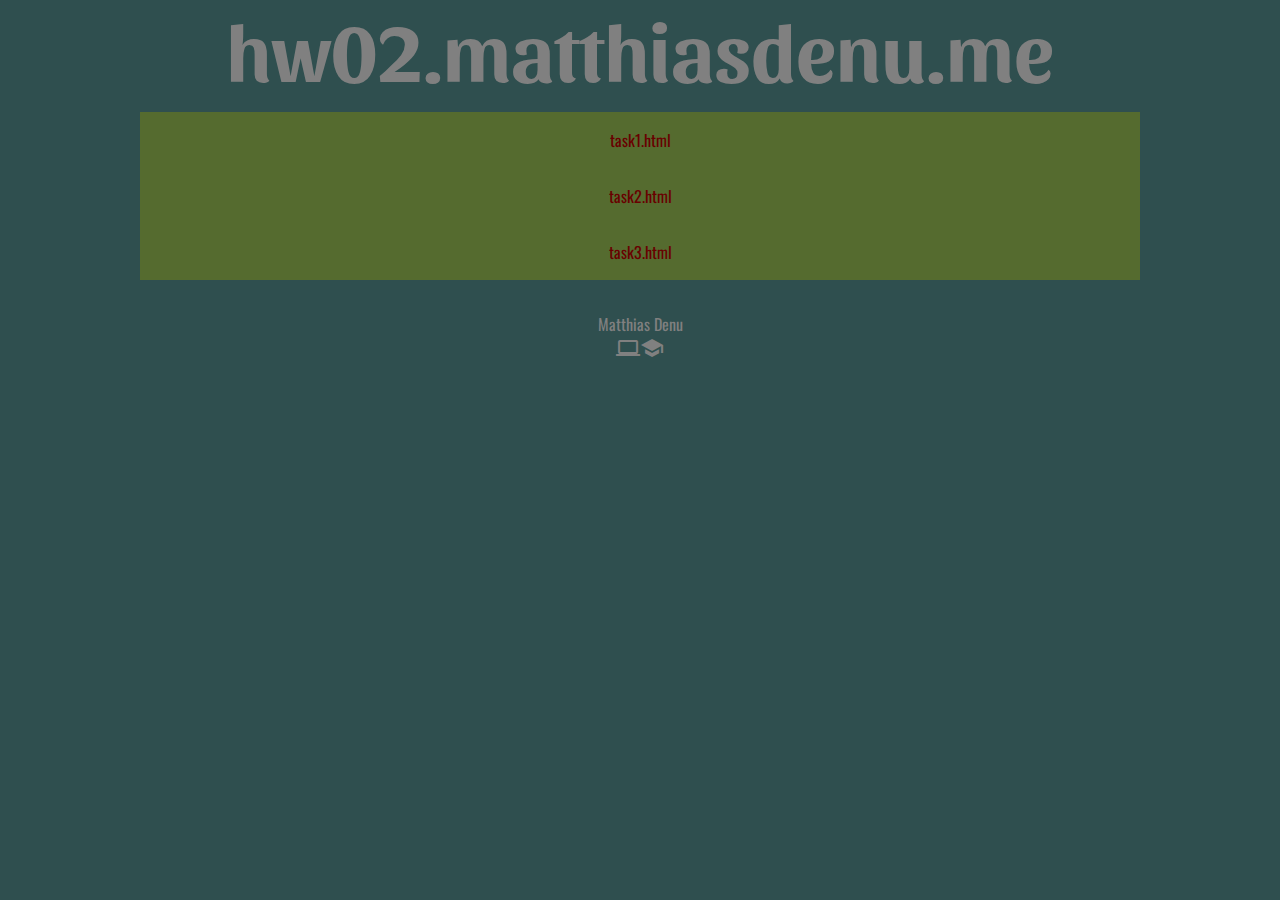
<file: www/hw02.matthiasdenu.me/index.html>
<!DOCTYPE html>
<html>

<head>
  <meta charset="utf-8" />
  <title>hw02</title>
  <link rel="stylesheet" href="hw02.css" />
</head>

<body>
  <h1>hw02.matthiasdenu.me</h1>
  <ul>
    <li><a href="task1.html">task1.html</a></li>
    <li><a href="task2.html">task2.html</a></li>
    <li><a href="task3.html">task3.html</a></li>
  </ul>
  <footer>
    <p>Matthias Denu</p>
    <p><i class="material-icons">computer</i><i class="material-icons">school</i></p>
  </footer>
</body>

</html>
</file>
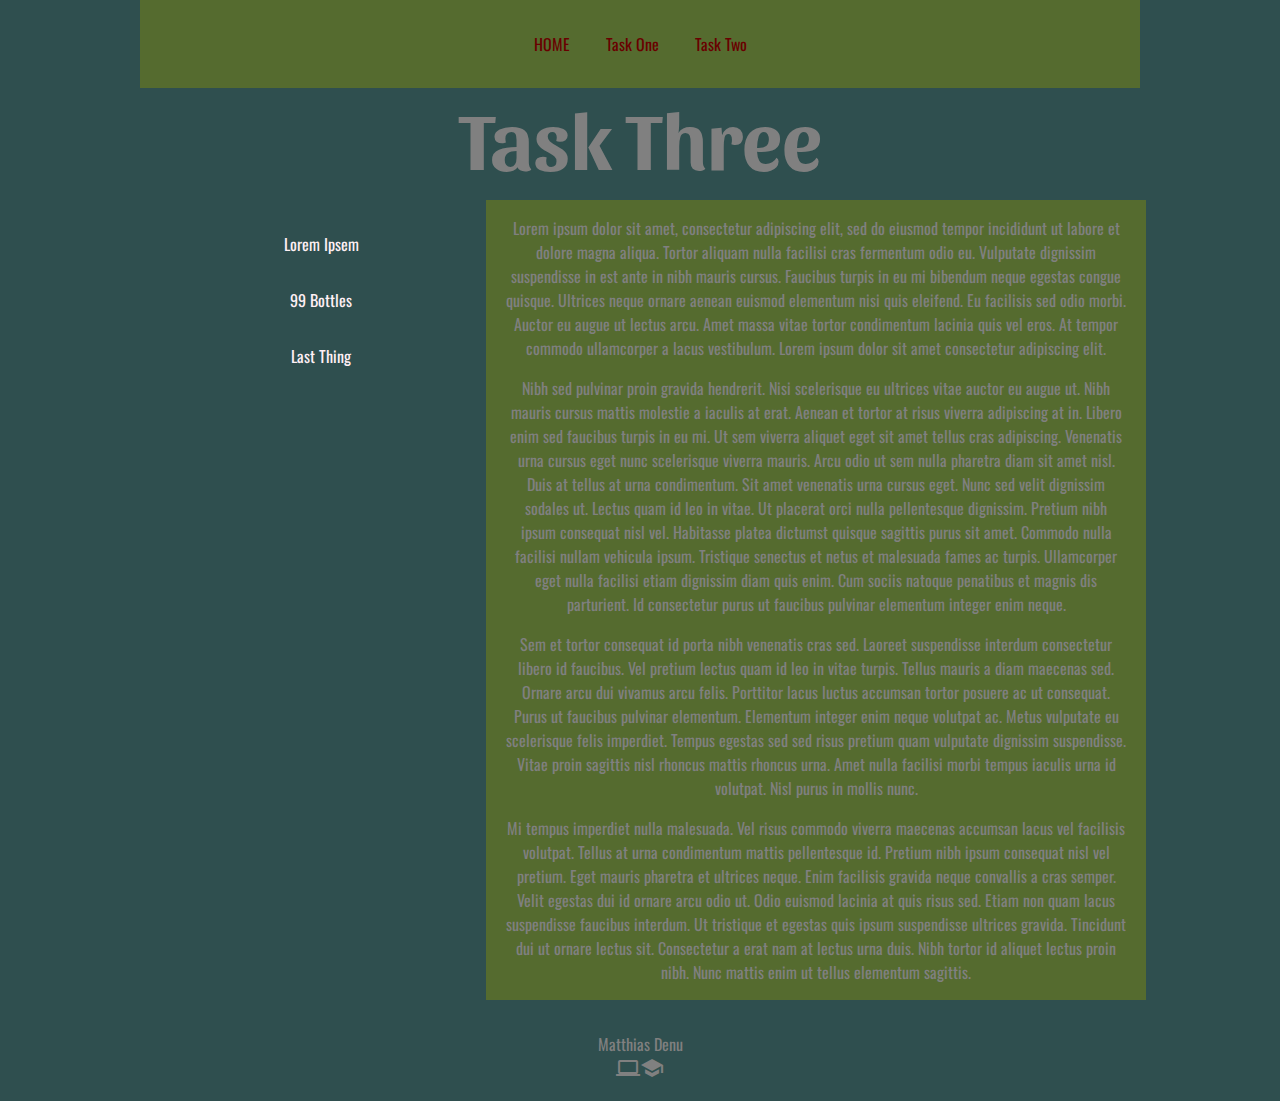
<file: www/hw02.matthiasdenu.me/task3.html>
<!DOCTYPE html>
<html>

<head>
  <meta charset="utf-8" />
  <title>Task 2</title>
  <link rel="stylesheet" href="hw02.css" />
  <link rel="stylesheet" href="task3.css" />

</head>

<body>
  <nav>
    <ul>
      <li><a href="index.html">HOME</a></li>
      <li><a href="task1.html">Task&nbsp;One</a></li>
      <li><a href="task2.html">Task&nbsp;Two</a></li>
    </ul>
  </nav>
  <h1>Task Three</h1>
  <div class="clearfix">
    <ul>
      <li>Lorem Ipsem</li>
      <li>99 Bottles</li>
      <li>Last Thing</li>
    </ul>

    <!-- generated from: https://loremipsumgenerator.com/generator/?n=4&t=p -->
    <section>
      <p>Lorem ipsum dolor sit amet, consectetur adipiscing elit, sed do eiusmod tempor incididunt ut labore et dolore magna aliqua. Tortor aliquam nulla facilisi cras fermentum odio eu. Vulputate dignissim suspendisse in est ante in nibh mauris cursus.
        Faucibus turpis in eu mi bibendum neque egestas congue quisque. Ultrices neque ornare aenean euismod elementum nisi quis eleifend. Eu facilisis sed odio morbi. Auctor eu augue ut lectus arcu. Amet massa vitae tortor condimentum lacinia quis vel
        eros. At tempor commodo ullamcorper a lacus vestibulum. Lorem ipsum dolor sit amet consectetur adipiscing elit.</p>

      <p>Nibh sed pulvinar proin gravida hendrerit. Nisi scelerisque eu ultrices vitae auctor eu augue ut. Nibh mauris cursus mattis molestie a iaculis at erat. Aenean et tortor at risus viverra adipiscing at in. Libero enim sed faucibus turpis in eu mi.
        Ut sem viverra aliquet eget sit amet tellus cras adipiscing. Venenatis urna cursus eget nunc scelerisque viverra mauris. Arcu odio ut sem nulla pharetra diam sit amet nisl. Duis at tellus at urna condimentum. Sit amet venenatis urna cursus eget.
        Nunc sed velit dignissim sodales ut. Lectus quam id leo in vitae. Ut placerat orci nulla pellentesque dignissim. Pretium nibh ipsum consequat nisl vel. Habitasse platea dictumst quisque sagittis purus sit amet. Commodo nulla facilisi nullam vehicula
        ipsum. Tristique senectus et netus et malesuada fames ac turpis. Ullamcorper eget nulla facilisi etiam dignissim diam quis enim. Cum sociis natoque penatibus et magnis dis parturient. Id consectetur purus ut faucibus pulvinar elementum integer
        enim neque.</p>

      <p>Sem et tortor consequat id porta nibh venenatis cras sed. Laoreet suspendisse interdum consectetur libero id faucibus. Vel pretium lectus quam id leo in vitae turpis. Tellus mauris a diam maecenas sed. Ornare arcu dui vivamus arcu felis. Porttitor
        lacus luctus accumsan tortor posuere ac ut consequat. Purus ut faucibus pulvinar elementum. Elementum integer enim neque volutpat ac. Metus vulputate eu scelerisque felis imperdiet. Tempus egestas sed sed risus pretium quam vulputate dignissim
        suspendisse. Vitae proin sagittis nisl rhoncus mattis rhoncus urna. Amet nulla facilisi morbi tempus iaculis urna id volutpat. Nisl purus in mollis nunc.</p>

      <p>Mi tempus imperdiet nulla malesuada. Vel risus commodo viverra maecenas accumsan lacus vel facilisis volutpat. Tellus at urna condimentum mattis pellentesque id. Pretium nibh ipsum consequat nisl vel pretium. Eget mauris pharetra et ultrices neque.
        Enim facilisis gravida neque convallis a cras semper. Velit egestas dui id ornare arcu odio ut. Odio euismod lacinia at quis risus sed. Etiam non quam lacus suspendisse faucibus interdum. Ut tristique et egestas quis ipsum suspendisse ultrices
        gravida. Tincidunt dui ut ornare lectus sit. Consectetur a erat nam at lectus urna duis. Nibh tortor id aliquet lectus proin nibh. Nunc mattis enim ut tellus elementum sagittis.
      </p>
    </section>

    <!-- https://en.wikipedia.org/wiki/99_Bottles_of_Beer -->
    <section>
      <p>99 bottles of beer on the wall, 99 bottles of beer. Take one down, pass it around, 98 bottles of beer on the wall.</p>

      <p>98 bottles of beer on the wall, 98 bottles of beer. Take one down, pass it around, 97 bottles of beer on the wall.</p>

      <p>97 bottles of beer on the wall, 97 bottles of beer. Take one down, pass it around, 96 bottles of beer on the wall.</p>

      <p>96 bottles of beer on the wall, 96 bottles of beer. Take one down, pass it around, 96 bottles of beer on the wall.</p>
    </section>

    <section><p>This is the third thing.</p></section>

  </div>
  <footer>
    <p>Matthias Denu</p>
    <p><i class="material-icons">computer</i><i class="material-icons">school</i></p>
  </footer>

  <script src="task3.js"></script>
</body>

</html>
</file>
<file: www/hw02.matthiasdenu.me/hw02.css>
@import url('https://fonts.googleapis.com/css?family=Oswald|Sansita');
@import url('https://fonts.googleapis.com/icon?family=Material+Icons');


body {
  min-width: 375px;
  max-width: 1000px;
  margin: auto;

  color: gray;
  background-color: darkslategray;

  font-family: Oswald;
  text-align: center;
}

nav {
  left: 0;
  right: 0;
  padding: 2em;
  background-color: darkolivegreen;
}

nav ul {
  width: 50%;
  margin: auto;
  padding: 0;
  list-style-type: none;
}

nav ul li {
  display: inline;
  width: 30%;
  padding: 1em;
}

nav ul li a:hover {
  opacity: 0.8;
  color: lavenderblush;
}

ul li a:hover {
  opacity: 0.8;
  color: lavenderblush;
}

ul li {
  padding: 1em;
}

h1,
h2,
h3,
h4 {
  margin: 0;
  font-family: Sansita;
  font-weight: 700;
  font-size: 5em;
  overflow-wrap: break-word;
}

ul, ol {
  padding: 0;
  list-style-type: none;
  list-style-position: outside;
  background-color: darkolivegreen;
}

.button {
  display: inline-block;
  margin-bottom: 0.125em;
  margin-left: 0.125em;
  padding: 1em;

  color: rgb(105,0,0);
  background-color: darkolivegreen;
  border-color: darkolivegreen;

  font-size: 2em;
  text-align: center;
  text-decoration: none;
}

.button:hover {
  opacity:0.8;
  color: lavenderblush;
  cursor: pointer;
}

a {
  color: rgb(105,0,0);
  text-decoration: none;
}

a:hover {
  color: lavenderblush;
  opacity:0.8;
}

a:visited {
  color: rgb(105,0,0);
}

p {
  padding-left: 1.25em;
  padding-right: 1.25em;
}

footer {
  padding: 1em;
}

footer p {
  margin: 0;
  padding: 0;
}
</file>
<file: www/hw02.matthiasdenu.me/task3.css>
.clearfix {
  width: 100%;
  padding: 1em;
}

.clearfix > * {
  float: left;
  width: 66%;
  left: 33%;
}

.clearfix::after {
  content: "";
  display: table;
  clear: both;
}

.clearfix ul {
  left: 0;
  width: 33%;
  height: 100%;
  background-color: inherit;
}

.clearfix ul li {
  color: lavenderblush;
}

.clearfix ul li a {
  color: lavenderblush;
}

.clearfix ul li:hover {
  font-size: 110%;
  font-style: italic;
  color: lavenderblush;
  cursor: pointer;
}

/* TODO do this with JavaScript on init */
section:nth-child(2) {
  background-color: darkolivegreen;
}

section:nth-child(3) {
  display: none;
  background-color: darkolivegreen;
}

section:nth-child(4) {
  display: none;
  background-color: darkolivegreen;
}
</file>
